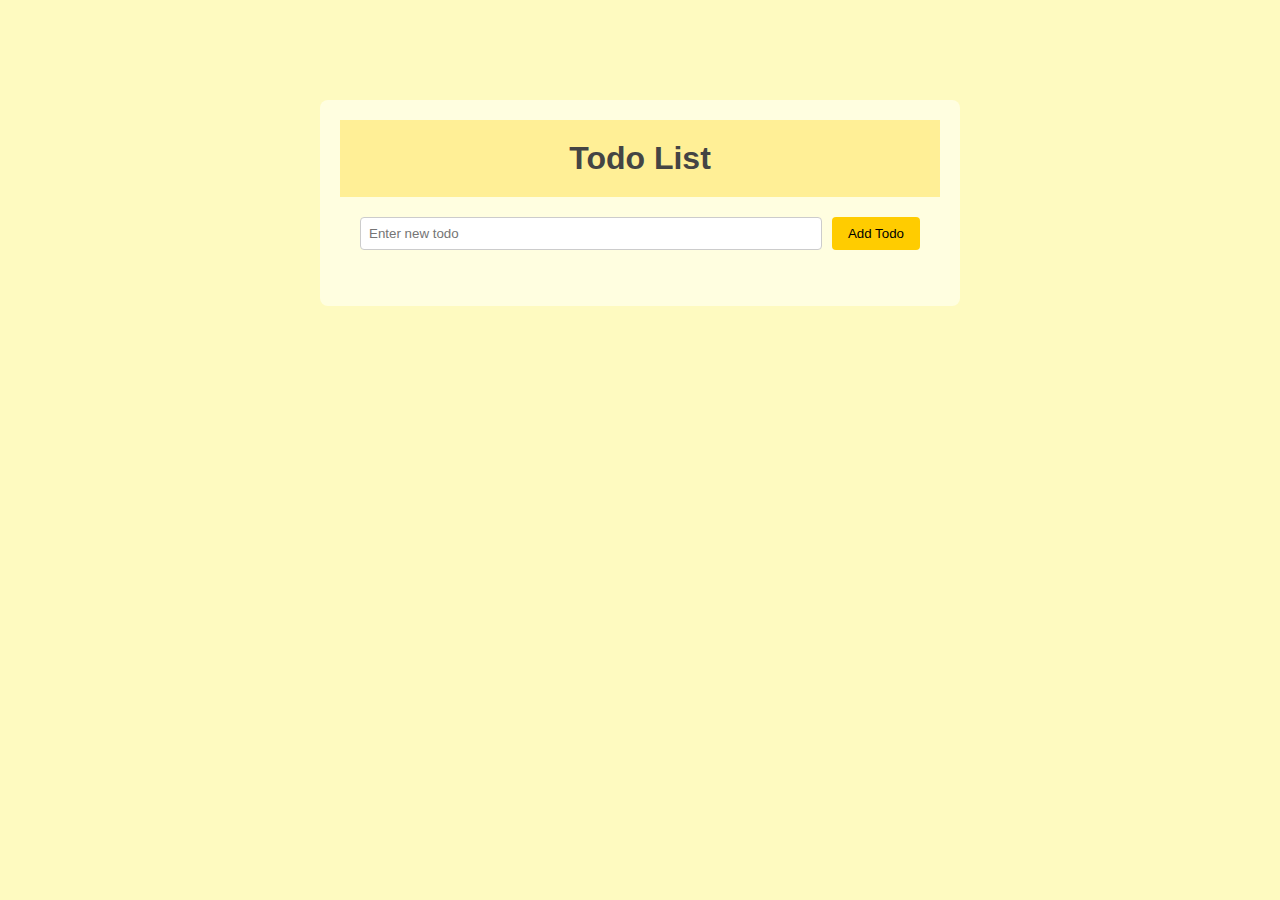
<file: Task Number 1/Todo-List/index.html>
<!DOCTYPE html>
<html lang="en">
  <head>
    <meta charset="UTF-8" />
    <meta name="viewport" content="width=device-width, initial-scale=1.0" />
    <title>Todo List</title>
    <link rel="stylesheet" href="style.css" />
    <link rel="icon" href="./Images/favi.png">
  </head>
  <body>
    <div class="container">
      <header>
        <h1>Todo List</h1>
      </header>
      <main>
        <div class="add-todo">
          <input type="text" id="newTodo" placeholder="Enter new todo" />
          <button onclick="addTodo()">Add Todo</button>
        </div>
        <ul id="todoList">
          <!-- Todo items will be dynamically added here -->
        </ul>
      </main>
    </div>
    <script src="main.js"></script>
  </body>
</html>
</file>
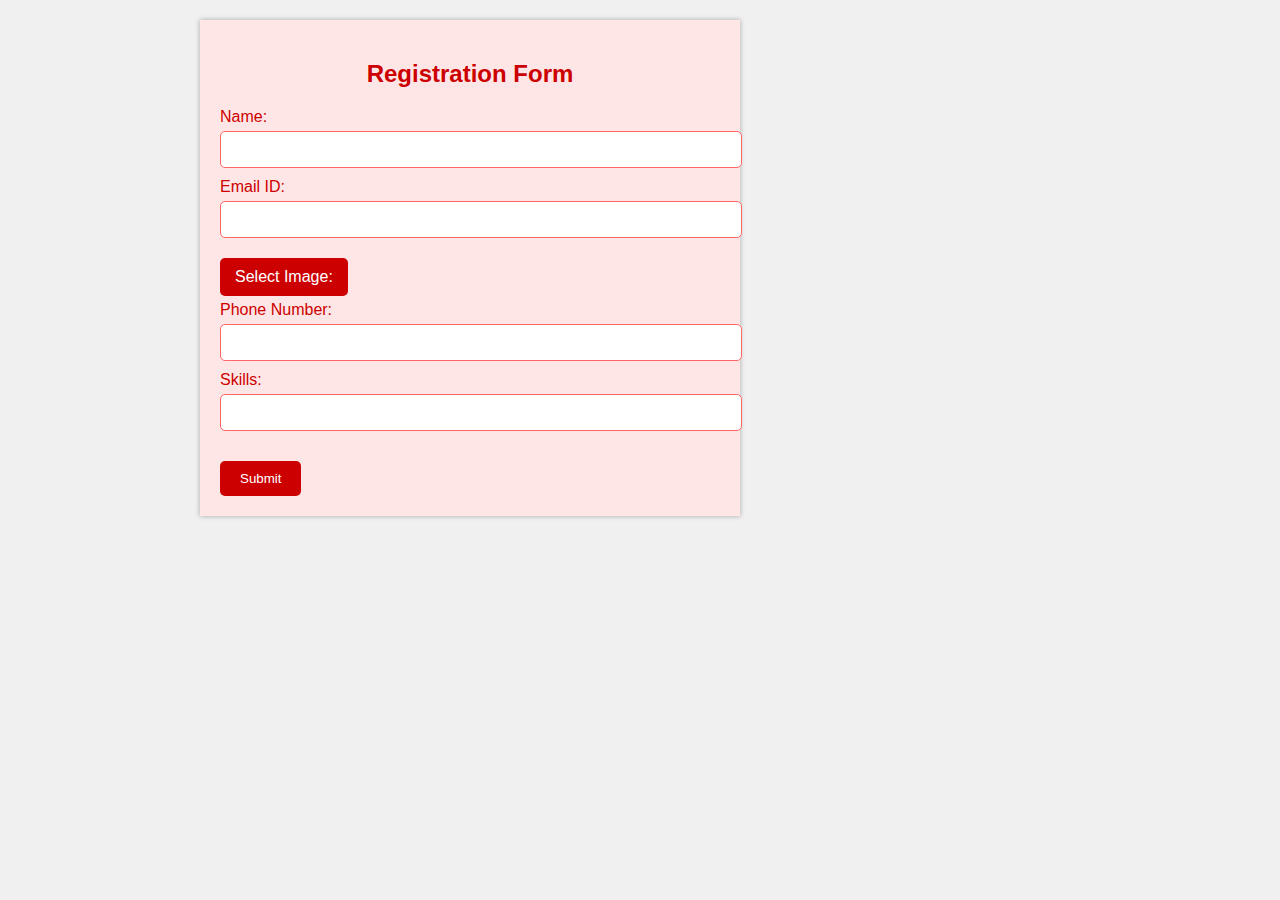
<file: Task Number 3/Registration Form/index.html>
<!DOCTYPE html>
<html lang="en">
<head>
  <meta charset="UTF-8">
  <meta name="viewport" content="width=device-width, initial-scale=1.0">
  <title>Registration Form</title>
  <link rel="stylesheet" href="style.css">
</head>
<body>
  <div class="container">
    <h2>Registration Form</h2>
    <div class="form-container">
      <form id="registrationForm">
        <label for="name">Name:</label>
        <input type="text" id="name" name="name" required>

        <label for="email">Email ID:</label>
        <input type="email" id="email" name="email" required>

        <label for="image">Select Image:</label>
        <input type="file" id="image" name="image" accept="image/*">
        <span id="imageName"></span>

        <label for="phone">Phone Number:</label>
        <input type="tel" id="phone" name="phone" required>

        <label for="skills">Skills:</label>
        <input type="text" id="skills" name="skills" required>

        <button type="button" onclick="submitForm()">Submit</button>
      </form>
    </div>
  </div>
  <div class="info-container" id="displayDataContainer"></div>
  <script src="main.js"></script>
</body>
</html>
</file>
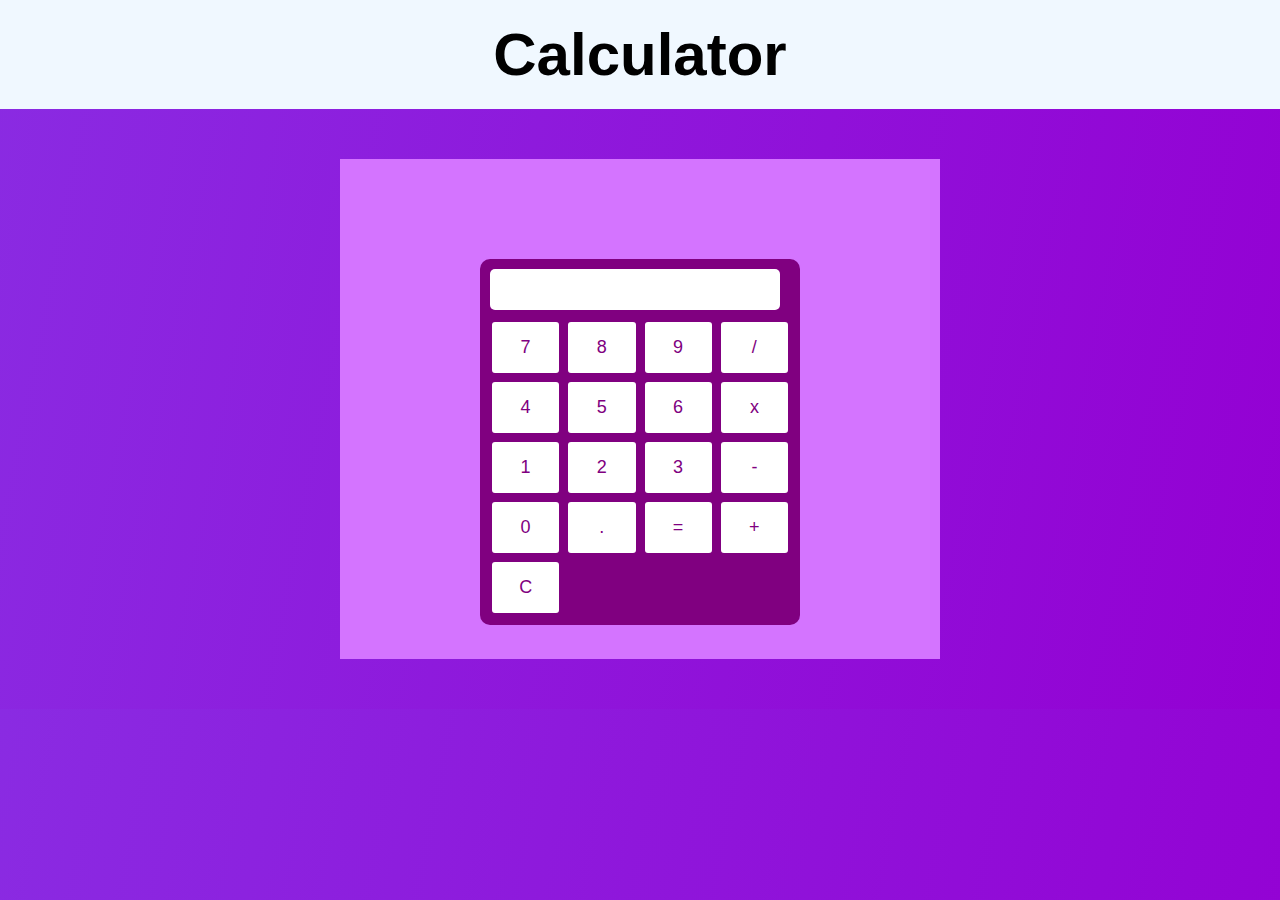
<file: Task Number 4/Calculator/index.html>
<!DOCTYPE html>
<html>
  <head>
    <title>Calculator</title>
    <link rel="stylesheet" href="style.css" />
    <link rel="icon" href="./Images/Favi.png" />
  </head>
  <body>
    <div id="title"><h1>Calculator</h1></div>
    <div class="main">
      <div class="calculator">
        <input type="text" id="display" disabled />
        <div class="buttons">
          <button onclick="appendToDisplay('7')">7</button>
          <button onclick="appendToDisplay('8')">8</button>
          <button onclick="appendToDisplay('9')">9</button>
          <button onclick="appendToDisplay('/')">/</button>
          <button onclick="appendToDisplay('4')">4</button>
          <button onclick="appendToDisplay('5')">5</button>
          <button onclick="appendToDisplay('6')">6</button>
          <button onclick="appendToDisplay('*')">x</button>
          <button onclick="appendToDisplay('1')">1</button>
          <button onclick="appendToDisplay('2')">2</button>
          <button onclick="appendToDisplay('3')">3</button>
          <button onclick="appendToDisplay('-')">-</button>
          <button onclick="appendToDisplay('0')">0</button>
          <button onclick="appendToDisplay('.')">.</button>
          <button onclick="calculate()">=</button>
          <button onclick="appendToDisplay('+')">+</button>
          <button onclick="clearDisplay()">C</button>
        </div>
      </div>
    </div>
    <script src="main.js"></script>
  </body>
</html>
</file>
<file: Task Number 1/Todo-List/style.css>
body {
  font-family: Arial, sans-serif;
  background-color: #fefac0;
  margin: 0;
  padding: 0;
}

.container {
  max-width: 600px;
  margin: 0 auto;
  padding: 20px;
  background-color: #fffee0;
  border-radius: 8px;
  margin-top: 100px;
}

header {
  background-color: #ffef96;
  text-align: center;
  padding: 20px;
}

h1 {
  color: #444;
  margin: 0;
}

main {
  padding: 20px;
}

.add-todo {
  display: flex;
  gap: 10px;
  margin-bottom: 10px;
}

input[type="text"] {
  flex-grow: 1;
  padding: 8px;
  border: 1px solid #ccc;
  border-radius: 4px;
}

button {
  padding: 8px 16px;
  background-color: #ffcc00;
  border: none;
  border-radius: 4px;
  cursor: pointer;
}

#todoList {
  list-style-type: none;
  padding: 0;
}

.todo-container {
  display: flex;
  align-items: center;
  justify-content: space-between;
  background-color: #fffacd;
  border-radius: 4px;
  margin-bottom: 8px;
  padding: 8px;
  cursor: pointer;
}

.todo-text {
  flex-grow: 1;
  margin-right: 10px;
}

.completed {
  text-decoration: line-through;
}

.complete-button {
  background-color: #5cb85c;
  color: #fff;
  margin-left: 10px;
  border: none;
  border-radius: 4px;
  padding: 8px 16px;
  cursor: pointer;
}

.todo-buttons {
  display: flex;
  gap: 5px;
}

button:hover {
  background-color: #ffd966; /* New background color on hover */
}

.complete-button:hover {
  background-image: linear-gradient(135deg, #4cae4c 0%, #5cb85c 100%);
}

button:active {
  background-color: #ffb700; /* New background color when the button is clicked */
}
</file>
<file: Task Number 3/Registration Form/style.css>
body {
    font-family: Arial, sans-serif;
    background-color: #f0f0f0;
    margin: 0;
    padding: 0;
  }
  
  .container {
    max-width: 500px;
    margin: 20px 200px;
    background-color: #ffe6e6; /* Light red background */
    padding: 20px;
    box-shadow: 0 0 5px rgba(0, 0, 0, 0.3);
  }
  
  h2 {
    text-align: center;
    color: #c00; /* Dark red header text */
  }
  
  form label {
    display: block;
    margin-bottom: 5px;
    color: #c00; /* Dark red label text */
  }
  
  form input[type="text"],
  form input[type="email"],
  form input[type="tel"],
  form select {
    width: 100%;
    padding: 10px;
    margin-bottom: 10px;
    border: 1px solid #ff6666; /* Medium red border */
    border-radius: 5px;
  }
  
  form input[type="file"] {
    display: none;
  }
  
  form label[for="image"] {
    cursor: pointer;
    background-color: #c00; /* Dark red button background */
    color: #fff;
    padding: 10px 15px;
    border: none;
    border-radius: 5px;
    display: inline-block;
    margin-top: 10px;
  }
  
  form label[for="image"]:hover {
    background-color: #990000; /* Darker red button background on hover */
  }
  
  #displayDataContainer {
    margin-top: 20px;
  }
  
  .registrationData {
    margin-left: 197px;
    max-width: 500px;
    margin-bottom: 20px;
    border: 1px solid #ff6666; /* Medium red border for data display container */
    padding: 10px;
    border-radius: 5px;
    background-color: #ffd9d9; /* Light red background for data display container */
  }
  
  .user-image {
    max-width: 200px;
    border-radius: 5px;
    margin-top: 10px;
  }
 
  
  button {
    background-color: #c00; /* Dark red button background for Submit button */
    color: #fff;
    padding: 10px 20px;
    border: none;
    border-radius: 5px;
    cursor: pointer;
    margin-top: 20px;
  }

  button:hover {
    background-color: #990000; /* Darker red button background on hover */
  }
</file>
<file: Task Number 4/Calculator/style.css>
* {
  margin: 0;
  padding: 0;
}

body {
  font-family: Arial, sans-serif;
  background-color: #f5f5f5;
  /* background: linear-gradient(135deg, #538FFB #5B54FA); */
  background: linear-gradient(461deg, #8a2be2, #9400d3);
}

.main {
  background-color: #d474ff;
  height: 400px;
  max-width: 500px;
  margin: 50px auto;
  padding: 50px;
}

#title {
  background-color: aliceblue;
  padding: 20px 15px;
  text-align: center;
  font-size: 30px;
}

.main h1 {
  text-align: center;
}

.calculator {
  width: 300px;
  margin: 50px auto;
  padding: 10px;
  background-color: purple;
  border-radius: 10px;
}

#display {
  width: 90%;
  margin-bottom: 10px;
  padding: 10px;
  font-size: 18px;
  text-align: right;
  border: none;
  border-radius: 5px;
  background-color: #ffffff;
  color: purple;
}

.buttons {
  display: grid;
  grid-template-columns: repeat(4, 1fr);
  gap: 5px;
}

button {
  width: 100%;
  padding: 15px;
  font-size: 18px;
  text-align: center;
  color: purple;
  background-color: #ffffff;
  border: 2px solid purple;
  border-radius: 5px;
  cursor: pointer;
}

button:hover {
  background-color: purple;
  color: #ffffff;
}

button:active {
  background-color: #9932cc;
}
</file>
